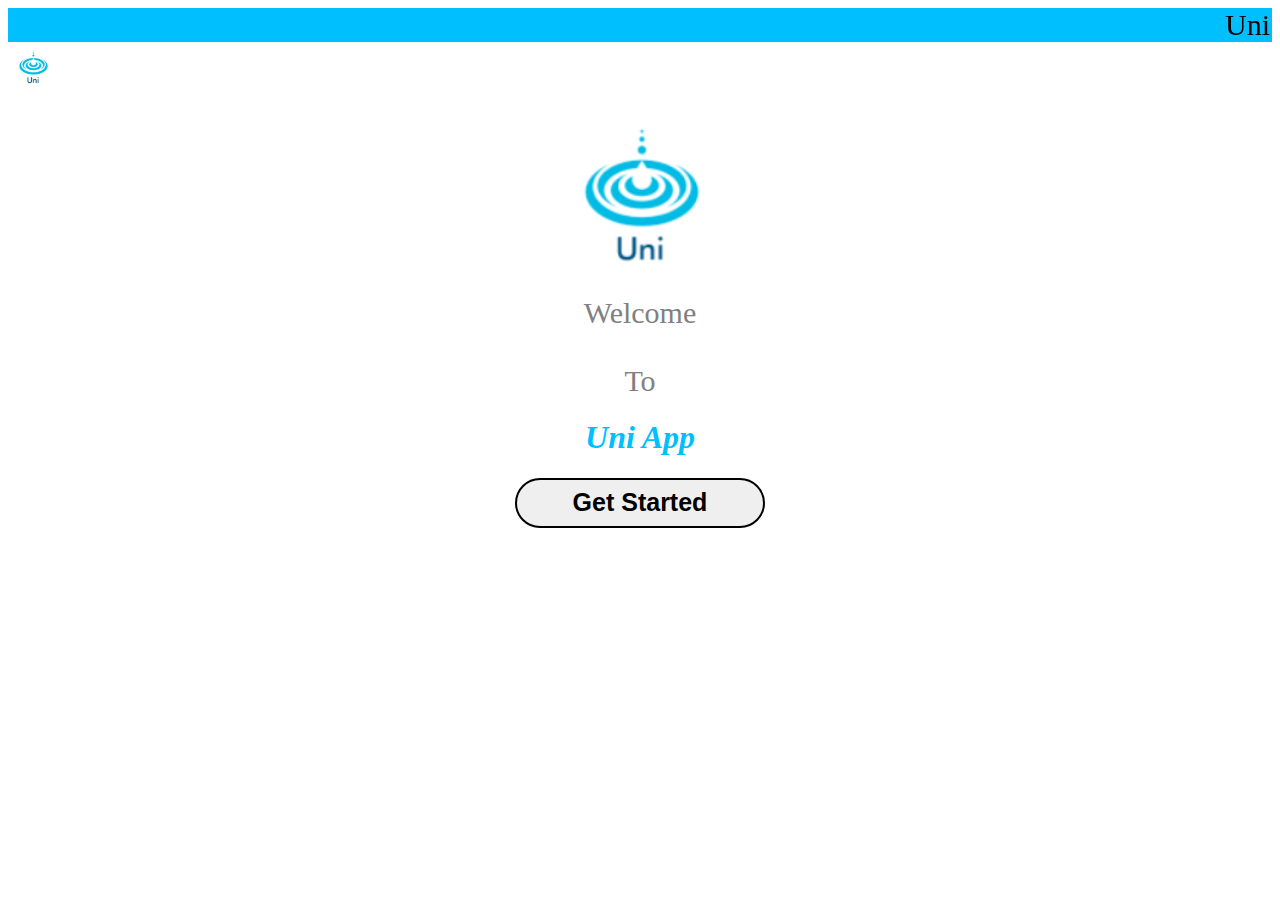
<file: UNI APP/index.html>
<html>
<head>
    <title>IndexPage</title>
    <link rel="stylesheet" type="text/css" href="css/index.css">
     </head>
    <body>
        <center>
            <div id="header">
                <marquee direction="left" behaviour="slide">Uni App</marquee>
            </div>
            <div id="header">
                <img src="img/Unilogo.png" style="float: left; height: 50px;width: 50px" >
            </div>
            <br><br><br>
                        <img src="img/Unilogo.png" alt="  image here  "><br>
            <label id="wel">Welcome<br>
                <br>To</label>
            <h1>Uni App</h1>
           <a style="text-decoration: none" href="LogIn.html"><button><b>Get Started</b></button></a>
        </center>
    </body>
</html>
</file>
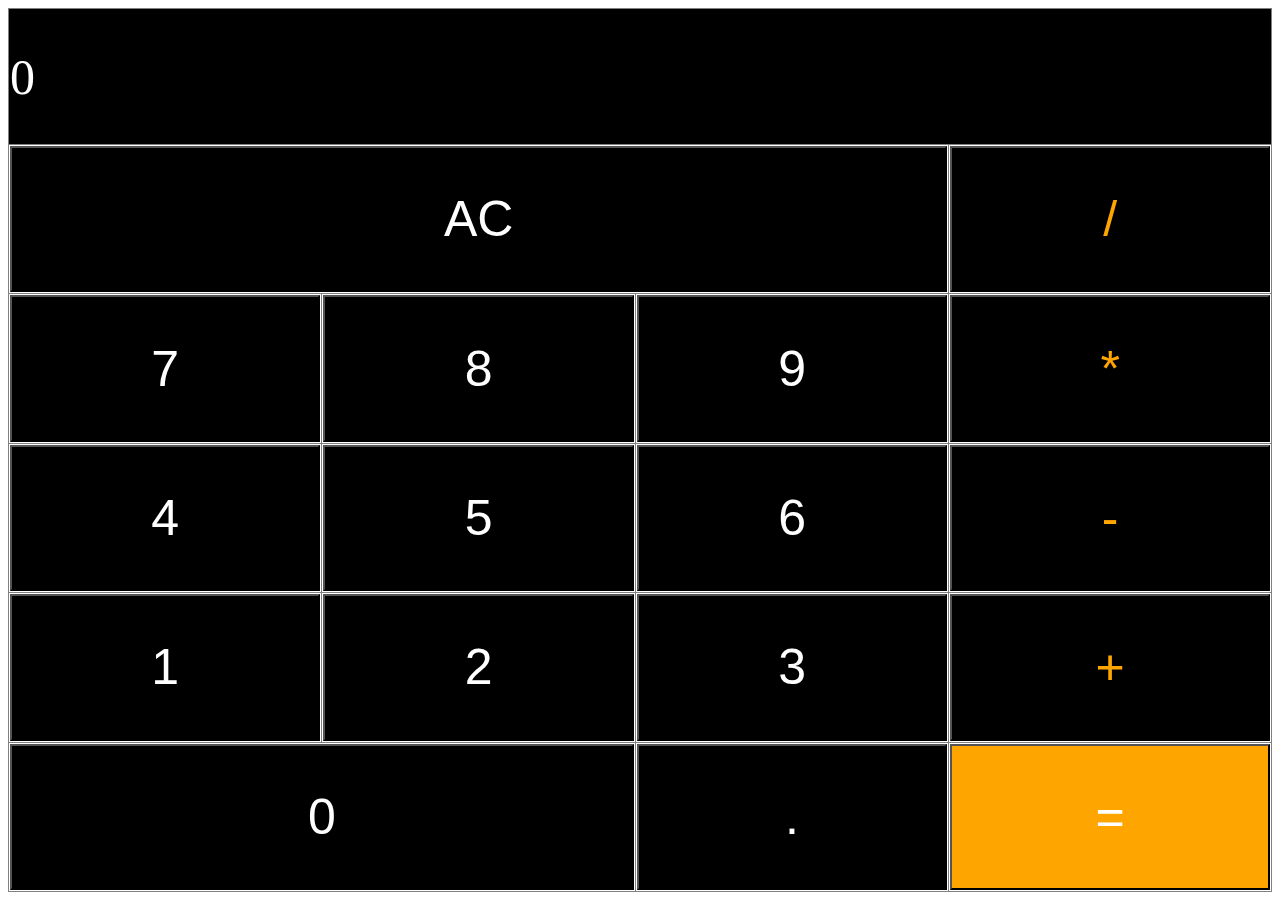
<file: UNI APP/calindex.html>
<html>
<head>
    <title>Calculator</title>
    <style>
        button
        {
            background-color: black;width:100%;height:100%;font-size: 50;color: white;
        }
        table
        {
            width:100%;height: 100%;
            border-collapse: collapse;
        }
        .table1
        {
            background-color: black;color:orange;
        }
    </style>
</head>
<body>
    <table border="1">
    <tr>
    <td id="id1" style="font-size: 50;background-color: black;color: white" colspan="4">0</td>
    </tr>
    <tr>
    <td colspan="3"><button onclick="abc(this)">AC</button></td>
    <td><button onclick="abc(this)"class="table1" >/</button></td>
    </tr>
        <tr>
        <td><button onclick="abc(this)">7</button></td>
        <td><button onclick="abc(this)">8</button></td>
        <td><button onclick="abc(this)">9</button></td>
        <td ><button onclick="abc(this)"class="table1">*</button></td>
        </tr>
        <tr>
        <td><button onclick="abc(this)">4</button></td>
        <td><button onclick="abc(this)">5</button></td>
        <td><button onclick="abc(this)">6</button></td>
        <td><button onclick="abc(this)"class="table1">-</button></td>
        </tr>
        <tr>
        <td><button onclick="abc(this)">1</button></td>
        <td><button onclick="abc(this)">2</button></td>
        <td><button onclick="abc(this)">3</button></td>
        <td ><button onclick="abc(this)"class="table1">+</button></td>
        </tr>
        <tr>
        <td colspan="2"><button onclick="abc(this)">0</button></td>
        <td><button onclick="abc(this)">.</button></td>
        <td><button onclick="abc(this)"style="background-color: orange;color:white">=</button></td>
        </tr>
        </table>
    <script type="text/javascript" src="js/calindex.js"></script>
    </body>
</html>
</file>
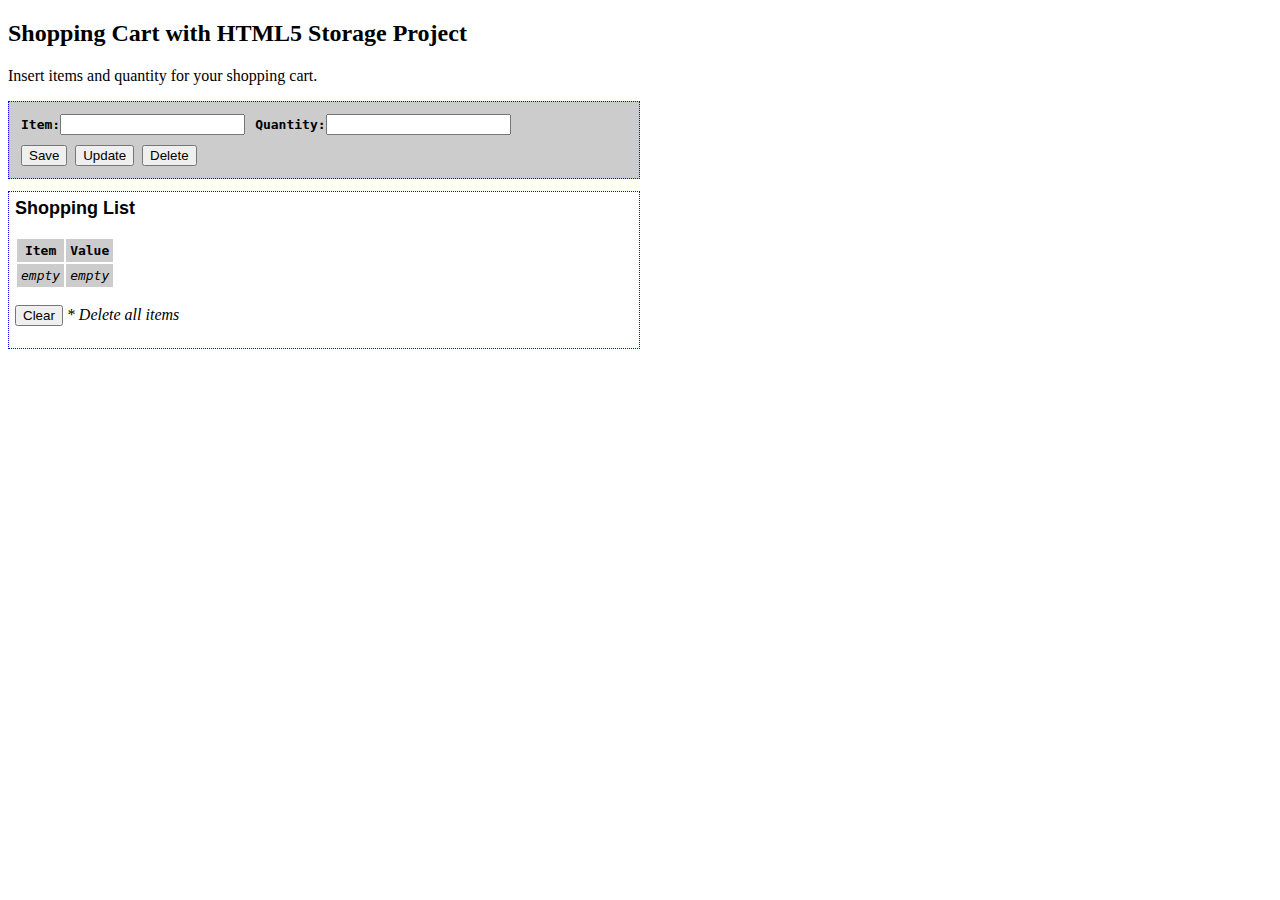
<file: UNI APP/cart.html>
<!DOCTYPE HTML>
<html lang="en-US">
<head>
<title>Shopping Cart</title>
<META charset="UTF-8">
<META name="viewport" content="width=device-width, initial-scale=1, shrink-to-fit=no">
<META NAME='rating' CONTENT='General' />
<META NAME='expires' CONTENT='never' />
<META NAME='language' CONTENT='English, EN' />
<META name="description" content="shopping cart project with HTML5 and JavaScript">
<META name="keywords" content="HTML5,CSS,JavaScript, html5 session storage, html5 local storage">
<META name="author" content="dcwebmakers.com">
<script src="js/Storage.js"></script>
<link rel="stylesheet" href="css/StorageStyle.css">
</head>
<body onload="doShowAll()">
	<h2>Shopping Cart with HTML5 Storage Project</h2>
	<p>Insert items and quantity for your shopping cart. </p>
	<form name=ShoppingList>

		<div id="main">
			<table>
				<tr>

					<td><b>Item:</b><input type=text name=name></td>
					<td><b>Quantity:</b><input type=number name=data></td>
				</tr>
				<tr>
					<td>
					    <input type=button value="Save"   onclick="SaveItem()"> 
					    <input type=button value="Update" onclick="ModifyItem()"> 
					    <input type=button value="Delete" onclick="RemoveItem()">
					</td>
				</tr>
			</table>
		</div>

		<div id="items_table">
			<h3>Shopping List</h3>
			<table id=list></table>
			<p>
				<label><input type=button value="Clear" onclick="ClearAll()">
					<i>* Delete all items</i></label>
			</p>
		</div>
	</form>

</body>
</html>
</file>
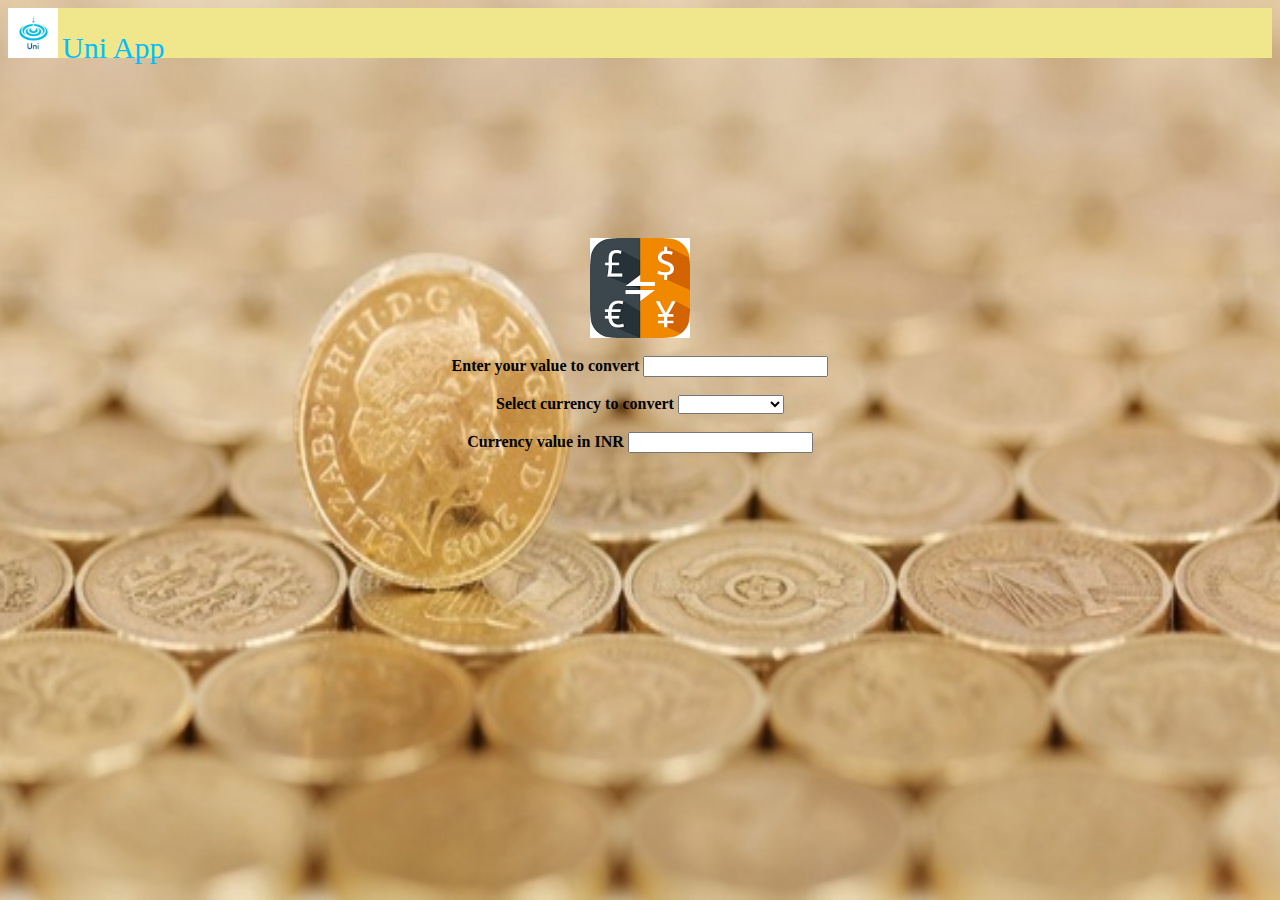
<file: UNI APP/ccindex.html>
<html>
<head>
    <title>Currency Convertor</title>
</head>
<body style="background-image: url(img/b1.jpg);background-size: 100%100%;">
        <div style=" background-color: khaki;height: 50px;width: 100%;">
            <img src="img/Unilogo.png" style="height: 50px;width: 50px;">
            <label style="font-size: 30px; color: deepskyblue;">Uni App</label>
        </div>
    <center>
        <br><br><br><br><br><br><br><br><br><br>
<img src="img/cc.png" style="height: 100;width:100"><br><br>
    <label><b>Enter your value to convert</b></label>
    <input  id="t1" type="number" ><br><br>
    <label><b>Select currency to convert</b></label>
   <select id="s1" onclick="abc()">
    <option></option>
       <option value="d">dollar</option>
       <option value="e">euro</option>
       <option value="p">pound</option>
       <option value="j">japanese yen</option>
       <option value="c">canadian</option>
       <option value="s">sterling pound</option>
    </select>  <br><br>
    <label > <b>Currency value in INR</b></label>
        <input id="t2" type="text" >
        <script type="text/javascript" src="js/ccindex.js"></script>
        </center>
</body>
</html>
</file>
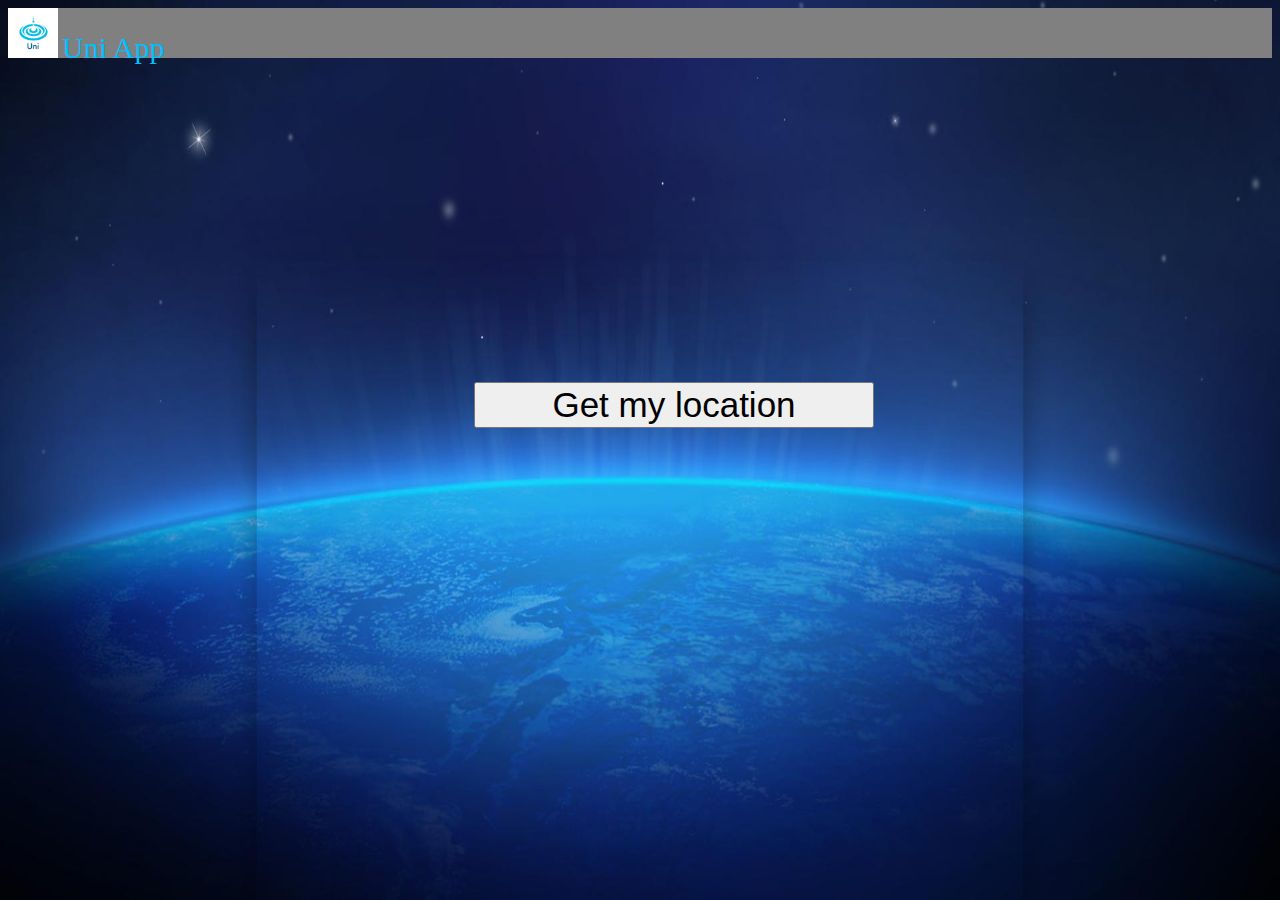
<file: UNI APP/gpsindex.html>
<html>
<head>
    <title>GPS</title>
    </head>
    <body style="background-image:url(img/b3.jpg);background-size: 100% 100%">
        <div style=" background-color: gray;height: 50px;width: 100%;">
            <img src="img/Unilogo.png" style="height: 50px;width: 50px;">
            <label style="font-size: 30px; color: deepskyblue;">Uni App</label>
        </div><center>
        <br><br><br><br><br><br><br><br><br><br><br><br><br><br><br><br><br><br>&nbsp;&nbsp;&nbsp;&nbsp;&nbsp;&nbsp;&nbsp;&nbsp;&nbsp;&nbsp;&nbsp;&nbsp;&nbsp;&nbsp;&nbsp;&nbsp;
    <button onclick="abc()" style="font-size: 35;width:400">Get my location</button>
        <script type="text/javascript" src="js/gpsindex.js"></script>
    </center>
    </body>
</html>
</file>
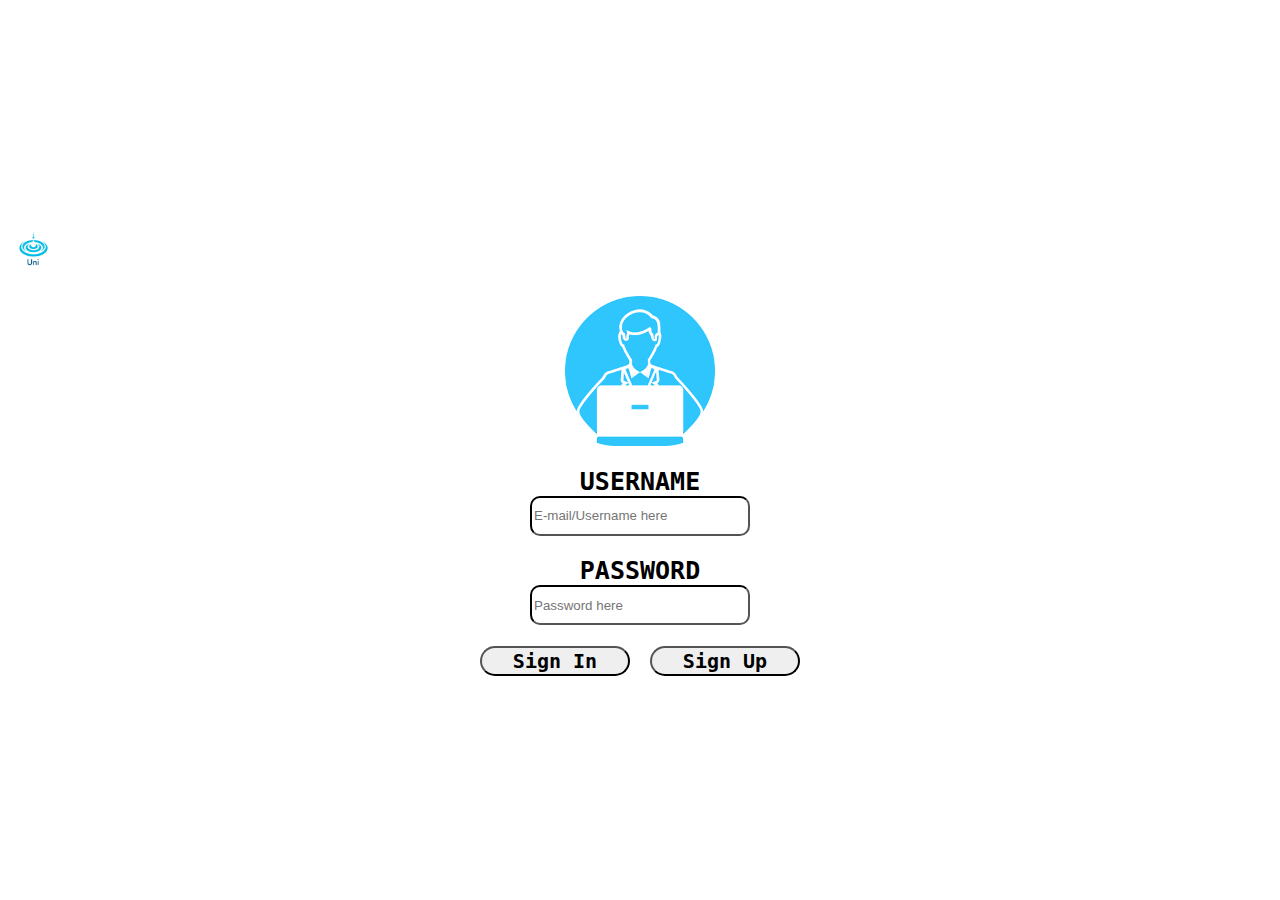
<file: UNI APP/LogIn.html>
<html>
<head>
    <title>Log In</title>
    <link rel="stylesheet" type="text/css" href="css/Login.css">
     </head>
    <body>
        <center>
            <div id="header">
                <img src="img/Unilogo.png" style="float: left; height: 50px;width: 50px" >
            </div>
            <br><br><br><br>
    <img src="img/b1.png">
            <h2>USERNAME<br><input type="email" id="em1" placeholder="E-mail/Username here"></h2>
            <h2>PASSWORD<br> <input type="password" id="pass" placeholder="Password here" ></h2>
            <button onclick="abc()"><b>Sign In</b></button><font size="5px" color="black"></font>&nbsp;&nbsp;&nbsp;&nbsp;
            <a href="signup.html "><button><b>Sign Up</b></button></a> 
                <script type="text/javascript" src="js/index.js"></script>
                <script type="text/javascript" src="js/jquery.js"></script>
        </center>
    </body>
</html>
</file>
<file: UNI APP/css/index.css>
div{
    background-color: deepskyblue;
}
marquee{
    font-size: 30px;
}
h1{
    color:deepskyblue;
    font-style: italic;
}
#wel{
    color: gray;
    font-size: 30px;
}
img{
    height: 200px;
    width: 200px;
    border-radius: 100px;
}
button{
    height: 50px;
    width: 250px;
    padding: 1px 3px;
    border:2px solid black;
    border-radius: 25px;
    font-size: 25px;
}
</file>
<file: UNI APP/css/StorageStyle.css>
td,th {
	font-family: monospace;
	padding: 4px;
	background-color: #ccc;
}

label {
	vertical-align: top;
}

#main {
	border: 1px dotted blue;
	padding: 6px;
	background-color: #ccc;
	margin-right: 50%;
}

#items_table {
	border: 1px dotted blue;
	padding: 6px;
	margin-top: 12px;
	margin-right: 50%;
}

#items_table h3 {
	font-size: 18px;
	margin-top: 0px;
	font-family: sans-serif;
}
input::-webkit-outer-spin-button,
input::-webkit-inner-spin-button {
  -webkit-appearance: none;
  margin: 0;
}
</file>
<file: UNI APP/css/Login.css>
body{
    align-content: center;
}
button{
    height:30px;
    width:150px; 
    border-radius:15px;
    font-size: 20px;
    font-style: normal;
    font-family:monospace;
    border-color: black;
    color: black;
}
#em1,
#pass{
    height:40px;
    width: 220px;
    border-radius:10px;
    align-content: center;
    border-color: black;
}
img{
    height:150px;
    width:150px;
    border-radius: 50px;
    border-color: black;
}

h2{
    color:black;
    font-size: 25px;
    font-family: monospace;
}
</file>
